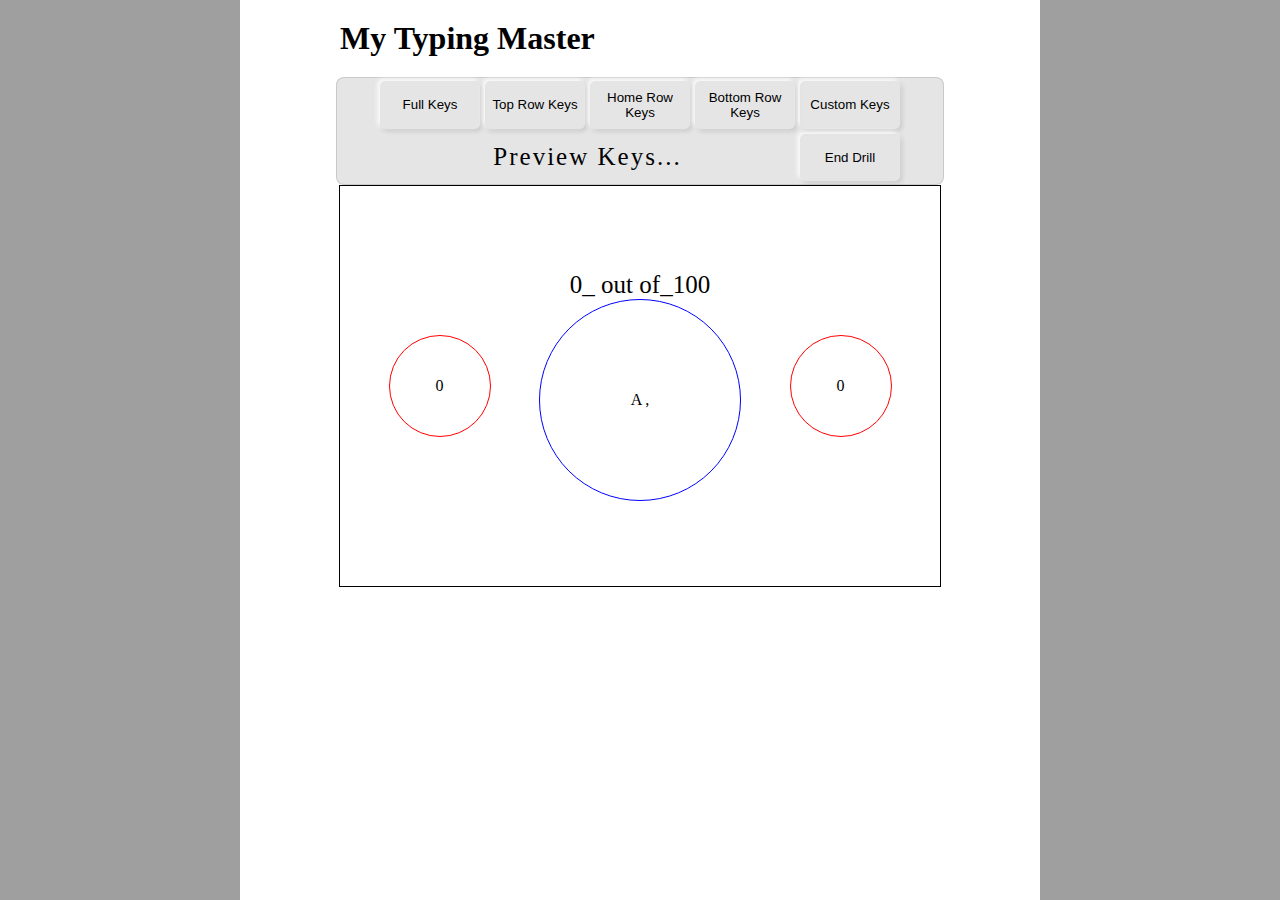
<file: MyTypingMaster.html>
<!DOCTYPE html>
<html lang="en">
  <head>
    <meta charset="UTF-8" />
    <meta name="viewport" content="width=device-width, initial-scale=1.0" />
    <title>My Typing Master</title>
    <style>
      body {
        margin: 0;
        padding: 0;
        background-color: rgb(159, 159, 159);
        display: flex;
        flex-direction: column;
        align-items: center;
        justify-content: center;
      }
      main {
        margin: 0;
        width: 700px;
        height: 100vh;
        padding: 0px 50px;
        display: flex;
        flex-direction: column;
        align-items: center;
        background-color: white;
      }
      h1 {
        margin: 0;
        padding: 20px;
        align-self: flex-start;
        margin-left: 30px;
        /* background: linear-gradient(to right, transparent 10%, lightblue 50%, rgb(133, 133, 255));
        border-radius: 20px;*/
      }
      .select-drill {
        width: 600px;
        height: 100px;
        display: grid;
        grid-template-columns: 100px 100px 100px 100px 100px;
        grid-template-rows: 1fr 1fr;
        gap: 5px;
        padding: 3px;
        border: solid rgba(0, 0, 0, 0.123) 1px;
        border-radius: 8px;
        justify-content: center;
        background-color: rgb(229, 229, 229);
      }
      .select-drill button {
        background-color: transparent;
        border: none;
        border-radius: 5px;
        box-shadow: -2px -2px 5px rgba(255, 255, 255, 0.975),
          2px 2px 5px rgba(0, 0, 0, 0.141);
      }
      .select-drill button:hover {
        background-color: lightgrey;
        box-shadow: inset -2px -2px 5px rgba(255, 255, 255, 0.975),
          inset 2px 2px 5px rgba(0, 0, 0, 0.141);
      }
      .preview-keys {
        display: flex;
        align-items: center;
        justify-content: center;
        font-size: 25px;
        text-align: center;
        letter-spacing: 2px;
        grid-column: span 4;
        gap: 2px;
      }
      #inputCustomKeys {
        width: 75%;
        height: 100%;
        padding-left: 5px;
        font-size: 20px;
      }
      #doneCustomKeys {
        height: 100%;
        width: 100px;
      }
      .drill-screen {
        width: 600px;
        height: 400px;
        display: grid;
        align-items: center;
        grid-template-columns: 1fr 1fr 1fr;
        border: solid black 1px;
      }
      .failed-keys,
      .passed-keys {
        width: 100px;
        height: 100px;
        display: flex;
        align-items: center;
        justify-content: center;
        justify-self: center;
        border: solid red 1px;
        border-radius: 50%;
      }
      .current-key-container {
        display: flex;
        flex-direction: column;
      }
      .progress {
        display: flex;
        font-size: 25px;
        justify-self: flex-start;
        align-self: center;
        align-items: center;
        justify-content: center;
      }
      .current-key {
        width: 200px;
        height: 200px;
        display: flex;
        align-items: center;
        justify-content: center;
        border: solid blue 1px;
        border-radius: 50%;
      }
    </style>
  </head>
  <body>
    <main>
      <h1>My Typing Master</h1>
      <div class="select-drill">
        <button id="fullKeys">Full Keys</button>
        <button id="topRowKeys">Top Row Keys</button>
        <button id="homeRowKeys">Home Row Keys</button>
        <button id="bottomRowKeys">Bottom Row Keys</button>
        <button id="customKeys">Custom Keys</button>
        <div class="preview-keys">Preview Keys...</div>
        <button id="endDrill">End Drill</button>
      </div>
      <div class="drill-screen">
        <div class="failed-keys">23</div>
        <div class="current-key-container">
          <div class="progress">
            <span class="done-keys">0</span>&UnderBar; out of&UnderBar;<span
              class="undone-keys"
              >100</span
            >
          </div>
          <div class="current-key">A &comma;</div>
        </div>
        <div class="passed-keys">40</div>
      </div>
    </main>

    <script>
      const selectDrill = document.querySelector(".select-drill");
      const fullkeys = document.getElementById("fullKeys");
      const topRowkeys = document.getElementById("topRowKeys");
      const homeRowkeys = document.getElementById("homeRowKeys");
      const bottomRowkeys = document.getElementById("bottomRowKeys");
      const customkeys = document.getElementById("customKeys");
      const endDrillBtn = document.getElementById("endDrill");
      const previewKeys = document.querySelector(".preview-keys");
      const drillScreen = document.querySelector(".drill-screen");
      const currentKey = document.querySelector(".current-key");

      let passedKeys = document.querySelector(".passed-keys");
      let failedKeys = document.querySelector(".failed-keys");
      let passedKeysN = 0;
      let failedKeysN = 0;

      let originalProgress = document.querySelector(".progress").innerHTML;

      selectDrill
        .querySelectorAll("button")
        .forEach((button) => (button.disabled = false));
      // let flag = false;

      //for the active buttons
      function drillIsActive(element) {
        selectDrill.querySelectorAll("button").forEach((button) => {
          if (button !== endDrillBtn) button.disabled = true;
        });

        runningDrill(element);
      }

      //the drill which is active
      function runningDrill(currentEl) {
        //seting the progress message
        //reseting the progress message is not working well
        document.querySelector(".progress").innerHTML = originalProgress;
        passedKeys.textContent = 0;
        failedKeys.textContent = 0;
        //contdown
        let count = 5;
        let interval = setInterval(function () {
          document.querySelector(".current-key").textContent = count;
          count--;
          selectDrill.addEventListener("click", (event) => {
            if (event.target.matches("#endDrill")) endActiveDrill(interval);
          });

          if (count < 0) {
            clearInterval(interval);
            //then call drill After countdown ends
            switch (currentEl) {
              case fullkeys:
                //code to execute
                fullKeysDrill();
                break;
              case topRowkeys:
                //code to execute
                topRowKeysDrill();
                break;
              case homeRowkeys:
                //code to execute
                homeRowKeysDrill();
                break;
              case bottomRowkeys:
                //code to execute
                bottomRowKeysDrill();
                break;
              case customkeys:
                //code to execute
                customKeysDrill();
                break;
            }
          }
        }, 1000);
      }

      selectDrill.addEventListener("click", function (event) {
        if (event.target.matches("#homeRowKeys")) {
          drillIsActive(homeRowkeys);
        } else if (event.target.matches("#topRowKeys")) {
          drillIsActive(topRowkeys);
        } else if (event.target.matches("#bottomRowKeys")) {
          drillIsActive(bottomRowkeys);
        } else if (event.target.matches("#fullKeys")) {
          drillIsActive(fullkeys);
        } else if (event.target.matches("#customKeys")) {
          drillIsActive(customkeys);
        }
      });

      //arrays of drill keys
      const topRowKeysArr = ["Q", "W", "E", "R", "T", "Y", "U", "I", "O", "P"];
      const homeRowKeysArr = ["a", "s", "d", "f", "g", "h", "j", "k", "l", ";"];
      const bottomRowKeysArr = [
        "Z",
        "X",
        "C",
        "V",
        "B",
        "N",
        "M",
        ",",
        ".",
        "/",
      ];
      const fullKeysArr = topRowKeysArr.concat(
        homeRowKeysArr,
        bottomRowKeysArr
      );

      //randomizer
      function randomizer(min, max) {
        return Math.floor(Math.random() * (max - min) + min);
      }
      //randomizer testing is now working properly
      //this is the code u will use...then asign it to the textContent of the currentKey

      let randomPreviewTxt = [
        "One Drill At A Time",
        "One More Drill Won't Hurt",
        "Select Another Drill",
        "Home Row Keys Are Nice",
        "Keys Unlock Doors",
      ];

      //function to end Active drill
      function endActiveDrill(setIntervalVariableId, activeDrillEl) {
        // code to end all processes, most importantly, to end current drill
        clearInterval(setIntervalVariableId);
        currentKey.textContent = " ";
        selectDrill
          .querySelectorAll("button")
          .forEach((button) => (button.disabled = false));
        //to print random text in preview when endDrill.
        let randomPreviews = randomizer(0, randomPreviewTxt.length);
        console.log(randomPreviews);
        previewKeys.innerHTML = randomPreviewTxt[randomPreviews];
        //reseting undoneKeysN and doneKeysN variables
        undoneKeysN = 100;
        doneKeysN = 0;
        //reseting falied and passed keysN
        passedKeysN = 0;
        failedKeysN = 0;
        document.querySelector(".progress").textContent = `You did ${
          doneKeys.textContent
        }/${undoneKeys.textContent}, Passed: ${
          passedKeys.textContent
        }, failed: ${failedKeys.textContent} and left ${
          Number(doneKeys.textContent) -
          (Number(passedKeys.textContent) + Number(failedKeys.textContent))
        }`;
        //document.removeEventListener("keydown", checkKey);

        //call local storage to store scores;
      }

      //Drills
      function homeRowKeysDrill() {
        previewKeys.innerHTML = homeRowKeysArr.join(" ").toUpperCase();
        let interval = setInterval(() => {
          let randomKeys = randomizer(0, homeRowKeysArr.length);
          console.log(homeRowKeysArr[randomKeys].toUpperCase());
          currentKey.textContent = homeRowKeysArr[randomKeys].toUpperCase();
          //function to check keys will be in the function to doneCurrentKeys
          doneCurrentKeys(interval); //reffering to the "2OutOf100"

          //to end the Active drill
          selectDrill.addEventListener("click", function (event) {
            if (event.target.matches("#endDrill")) {
              endActiveDrill(interval, homeRowkeys);
            }
          });
        }, 2000);
      }

      function topRowKeysDrill() {
        previewKeys.innerHTML = topRowKeysArr.join(" ").toUpperCase();
        let interval = setInterval(() => {
          let randomKeys = randomizer(0, topRowKeysArr.length);
          console.log(topRowKeysArr[randomKeys].toUpperCase());
          currentKey.textContent = topRowKeysArr[randomKeys].toUpperCase();
          //call back function to check the clicked key to match current key
          doneCurrentKeys(interval); //reffering to the "2OutOf100"
          //to end the Active drill
          selectDrill.addEventListener("click", function (event) {
            if (event.target.matches("#endDrill")) {
              endActiveDrill(interval, topRowkeys);
            }
          });
        }, 2000);
      }

      function bottomRowKeysDrill() {
        previewKeys.innerHTML = bottomRowKeysArr.join(" ").toUpperCase();
        let interval = setInterval(() => {
          let randomKeys = randomizer(0, bottomRowKeysArr.length);
          console.log(bottomRowKeysArr[randomKeys].toUpperCase());
          currentKey.textContent = bottomRowKeysArr[randomKeys].toUpperCase();
          //call back function to check the clicked key to match current key
          doneCurrentKeys(interval); //reffering to the "2OutOf100"
          //to end the Active drill
          selectDrill.addEventListener("click", function (event) {
            if (event.target.matches("#endDrill")) {
              endActiveDrill(interval, bottomRowkeys);
            }
          });
        }, 2000);
      }

      function fullKeysDrill() {
        previewKeys.innerHTML = fullKeysArr.join(" ").toUpperCase();
        let interval = setInterval(() => {
          let randomKeys = randomizer(0, fullKeysArr.length);
          console.log(fullKeysArr[randomKeys].toUpperCase());
          currentKey.textContent = fullKeysArr[randomKeys].toUpperCase();
          //call back function to check the clicked key to match current key
          doneCurrentKeys(interval); //reffering to the "2OutOf100"
          //to end the Active drill
          selectDrill.addEventListener("click", function (event) {
            if (event.target.matches("#endDrill")) {
              endActiveDrill(interval, fullkeys);
            }
          });
        }, 2000);
      }

      function customKeysDrill() {
        previewKeys.innerHTML = `<input id="inputCustomKeys" placeholder = "Which keys do you want to practice"/><button id = "doneCustomKeys">Done</button>`;
        const inputCustomKeys = document.getElementById("inputCustomKeys");
        const doneCustomKeys = document.getElementById("doneCustomKeys");

        previewKeys.addEventListener("click", function (event) {
          let inputValue = inputCustomKeys.value.trim().toUpperCase();
          let customKeysArr = inputValue.split(",").map((key) => {
            key = key.trim(); // Trim spaces

            if (key === "COMMA") {
              return "&comma;"; // Convert "comma" to ","
            } else if (key.length > 1) {
              return key.charAt(0); // Return first character if longer than 1
            }

            return key; // Return the trimmed key if no modifications
          }); // comment here.
          // more changes just for something

          if (event.target.matches("#doneCustomKeys")) {
            /*debug*/ console.log(customKeysArr);
            previewKeys.innerHTML = customKeysArr.join(" ");
            let interval = setInterval(() => {
              let randomKeys = randomizer(0, customKeysArr.length);
              console.log(customKeysArr[randomKeys].toUpperCase());
              currentKey.textContent = customKeysArr[randomKeys].toUpperCase();
              doneCurrentKeys(interval); //reffering to the "2OutOf100"
              selectDrill.addEventListener("click", function (event) {
                if (event.target.matches("#endDrill")) {
                  endActiveDrill(interval, customkeys);
                }
              });
            }, 2000);
          }
        });

        //call back function to check the clicked key to match current key
        //to end the Active drill
      }

      //checking the pressed key
      //let correctKey = currentKey.textContent.trim(); // Example correct key

      passedKeys.innerHTML = passedKeysN;
      failedKeys.innerHTML = failedKeysN;

      const doneKeys = document.querySelector(".done-keys");
      const undoneKeys = document.querySelector(".undone-keys");
      let undoneKeysN = 100;
      let doneKeysN = 95;
      function doneCurrentKeys(setIntervalVariableId) {
        if (doneKeysN < undoneKeysN) {
          doneKeysN++;
          doneKeys.innerHTML = doneKeysN;
          undoneKeys.innerHTML = undoneKeysN;
          //To check keys
          document.addEventListener("keydown", checkKey, { once: true });
        } else {
          endActiveDrill(setIntervalVariableId);
          //document.removeEventListener("keydown", checkKey());
        }
      }
      function checkKey(event) {
        if (event.key.toUpperCase() === currentKey.textContent) {
          passedKeysN = passedKeysN + 1;
          passedKeys.textContent = passedKeysN;
          console.log("passed");
        } else {
          failedKeysN = failedKeysN + 1;
          failedKeys.textContent = failedKeysN;
          console.log("failed");
        }
      }

      /* function checkKey(event) {
        console.log(
          `this is current keys textContent${currentKey.textContent}`
        );
        if (event === currentKey.innerHTML) {
          console.log("✅ Correct key pressed!");
          passedKeysN++;
          passedKeys.innerHTML = passedKeysN;
        } else {
          console.log("❌ Wrong key! No second chances.");
          failedKeysN++;
          failedKeys.innerHTML = failedKeysN;
        }
        // Remove the event listener after first key press (only one chance)
        document.removeEventListener("keydown", checkKey());
      }
*/
      // Add event listener to listen for key press (only once)
    </script>
  </body>
</html>
</file>
